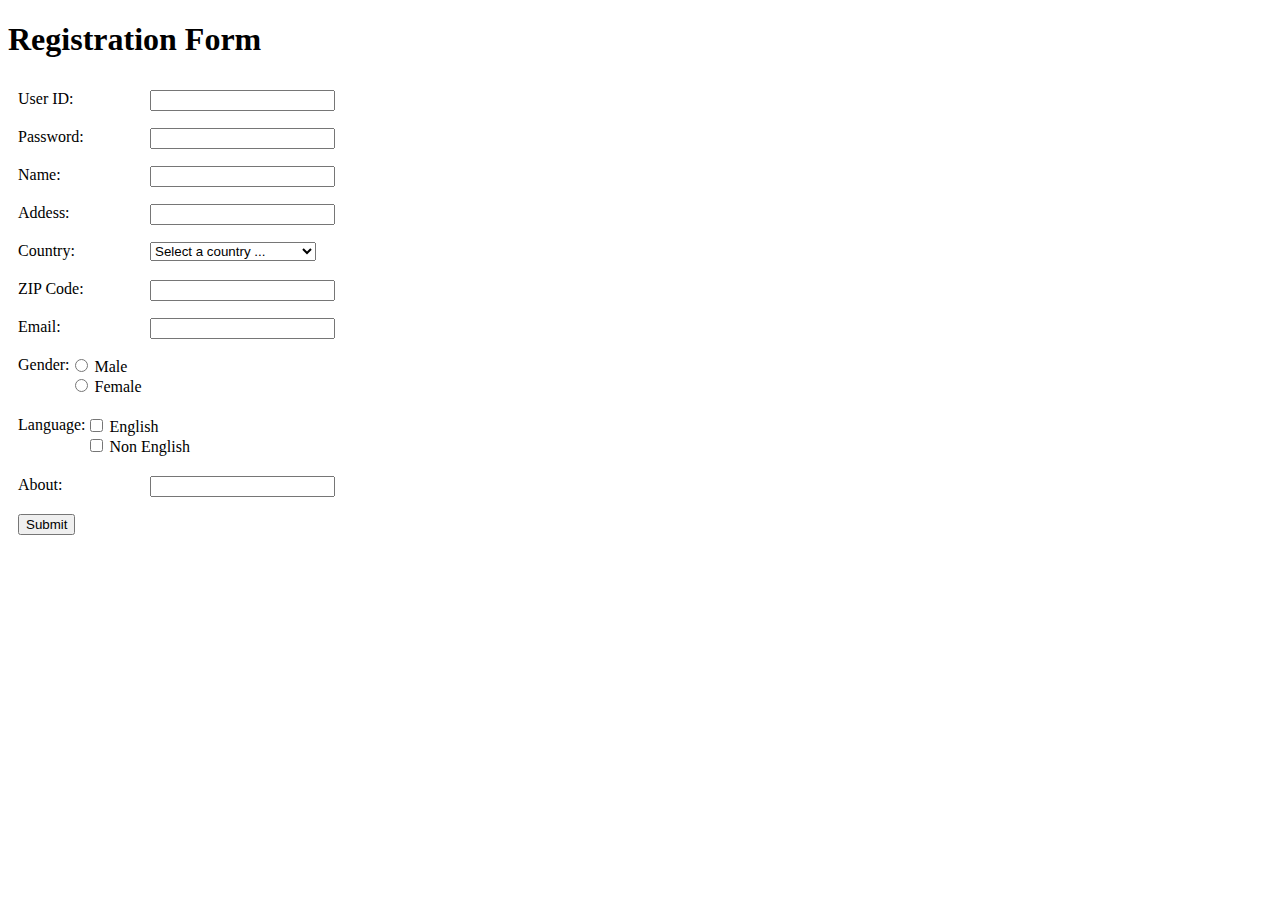
<file: Yeu Cau 01/index.html>
<!DOCTYPE html>
<html lang="en">

<head>
    <meta charset="UTF-8">
    <meta http-equiv="X-UA-Compatible" content="IE=edge">
    <meta name="viewport" content="width=device-width, initial-scale=1.0">
    <title>Registration Form</title>
    <link rel="stylesheet" href="css/style.css">

</head>

<body>
    <form>
        <h1>Registration Form</h1>
        <div class="row">
            <div class="col">User ID:</div>
            <div class="col inp">
                <input type="text" name="txtUserID" id="txtUserID">
                <span id="statusOfUserID" class="sp"></span>
            </div>
        </div>
        <div class="row">
            <div class="col">Password:</div>
            <div class="col inp">
                <input type="password" name="txtPW" id="txtPW">
                <span id="statusOfPass" class="sp"></span>
            </div>
        </div>
        <div class="row">
            <div class="col">Name:</div>
            <div class="col inp">
                <input type="text" name="txtName" id="txtName">
                <span id="statusOfName" class="sp"></span>
            </div>
        </div>
        <div class="row">
            <div class="col ">Addess:</div>
            <div class="col inp">
                <input type="text" id="txtAdd">
                <span id="statusOfAdd" class="sp"></span>
            </div>
        </div>
        <div class="row">
            <div class="col ">Country:</div>
            <div class="col inp">
                <select name="country" class="form-control" id="country">
                    <option value="0" label="Select a country ... " selected="selected">Select a country ... </option>
                    <option value="VN" label="Viet Nam">Vietnamese</option>
                    <option value="DZ" label="Algeria">Algeria</option>
                    <option value="AO" label="Angola">Angola</option>
                    <option value="BJ" label="Benin">Benin</option>
                    <option value="BW" label="Botswana">Botswana</option>
                    <option value="BF" label="Burkina Faso">Burkina Faso</option>
                    <option value="BI" label="Burundi">Burundi</option>
                    <option value="CM" label="Cameroon">Cameroon</option>
                    <option value="CV" label="Cape Verde">Cape Verde</option>
                    <option value="CF" label="Central African Republic">Central African Republic</option>
                    <option value="TD" label="Chad">Chad</option>
                    <option value="KM" label="Comoros">Comoros</option>
                    <option value="CG" label="Congo - Brazzaville">Congo - Brazzaville</option>
                    <option value="CD" label="Congo - Kinshasa">Congo - Kinshasa</option>
                    <option value="CI" label="Côte d’Ivoire">Côte d’Ivoire</option>
                    <option value="DJ" label="Djibouti">Djibouti</option>
                    <option value="EG" label="Egypt">Egypt</option>
                    <option value="GQ" label="Equatorial Guinea">Equatorial Guinea</option>
                    <option value="ER" label="Eritrea">Eritrea</option>
                    <option value="ET" label="Ethiopia">Ethiopia</option>
                    <option value="GA" label="Gabon">Gabon</option>
                    <option value="GM" label="Gambia">Gambia</option>
                    <option value="GH" label="Ghana">Ghana</option>
                    <option value="GN" label="Guinea">Guinea</option>
                    <option value="GW" label="Guinea-Bissau">Guinea-Bissau</option>
                    <option value="KE" label="Kenya">Kenya</option>
                    <option value="LS" label="Lesotho">Lesotho</option>
                    <option value="LR" label="Liberia">Liberia</option>
                    <option value="LY" label="Libya">Libya</option>
                    <option value="MG" label="Madagascar">Madagascar</option>
                    <option value="MW" label="Malawi">Malawi</option>
                    <option value="ML" label="Mali">Mali</option>
                    <option value="MR" label="Mauritania">Mauritania</option>
                    <option value="MU" label="Mauritius">Mauritius</option>
                    <option value="YT" label="Mayotte">Mayotte</option>
                    <option value="MA" label="Morocco">Morocco</option>
                    <option value="MZ" label="Mozambique">Mozambique</option>
                    <option value="NA" label="Namibia">Namibia</option>
                    <option value="NE" label="Niger">Niger</option>
                    <option value="NG" label="Nigeria">Nigeria</option>
                    <option value="RW" label="Rwanda">Rwanda</option>
                    <option value="RE" label="Réunion">Réunion</option>
                    <option value="SH" label="Saint Helena">Saint Helena</option>
                    <option value="SN" label="Senegal">Senegal</option>
                    <option value="SC" label="Seychelles">Seychelles</option>
                    <option value="SL" label="Sierra Leone">Sierra Leone</option>
                    <option value="SO" label="Somalia">Somalia</option>
                    <option value="ZA" label="South Africa">South Africa</option>
                    <option value="SD" label="Sudan">Sudan</option>
                    <option value="SZ" label="Swaziland">Swaziland</option>
                    <option value="ST" label="São Tomé and Príncipe">São Tomé and Príncipe</option>
                    <option value="TZ" label="Tanzania">Tanzania</option>
                    <option value="TG" label="Togo">Togo</option>
                    <option value="TN" label="Tunisia">Tunisia</option>
                    <option value="UG" label="Uganda">Uganda</option>
                    <option value="EH" label="Western Sahara">Western Sahara</option>
                    <option value="ZM" label="Zambia">Zambia</option>
                </select>
                <span id="statusOfCountry" class="sp"></span>
            </div>
        </div>
        <div class="row">
            <div class="col ">ZIP Code:</div>
            <div class="col inp">
                <input type="text" name="txtZip" id="txtZip">
                <span id="statusOfZip" class="sp"></span>
            </div>
        </div>
        <div class="row">
            <div class="col ">Email:</div>
            <div class="col inp">
                <input type="text" name="txtEmail" id="txtEmail">
                <span id="statusOfEmail" class="sp"></span>
            </div>
        </div>
        <div class="row">
            <div class="col gen">Gender:</div>
            <div class="col inp1">
                <form action="action">

                    <div class="selection">
                        <input type="radio" id="gender" name="gender" value="male">
                        <label for="s1">Male</label><br>
                    </div>

                    <div class="selection">
                        <input type="radio" id="gender" name="gender" value="female">
                        <label for="s2">Female</label><br>
                    </div>
                </form>
                <span id="statusOfGender" class="sp"></span>
            </div>
        </div>
        <div class="row lan">
            <div class="col ">Language:</div>
            <div class="col inp1">
                <form action="action">
                    <div class="selection">
                        <input type="checkbox" id="language" name="language" value="1">
                        <label for="language1">English</label><br>
                    </div>
                    <div class="selection">
                        <input type="checkbox" id="language" name="language" value="2">
                        <label for="language2">Non English</label><br>
                    </div>
                </form>
                <span id="statusOfLanguage" class="sp"></span>
            </div>
        </div>
        <div class="row about">
            <div class="col ">About:</div>
            <div class="col inp">
                <input type="text" name="txtAbout" id="txtAbout">
                <span id="statusOfAbout" class="sp"></span>
            </div>
        </div>
        <div class="row btn">
            <div class="col"></div>
            <div class="col">
                <input type="submit" id="btnRegister">
            </div>
        </div>
    </form>


    <script src="https://code.jquery.com/jquery-3.6.0.min.js"
        integrity="sha256-/xUj+3OJU5yExlq6GSYGSHk7tPXikynS7ogEvDej/m4=" crossorigin="anonymous"></script>
    <script src="js/main.js"></script>
</body>

</html>
</file>
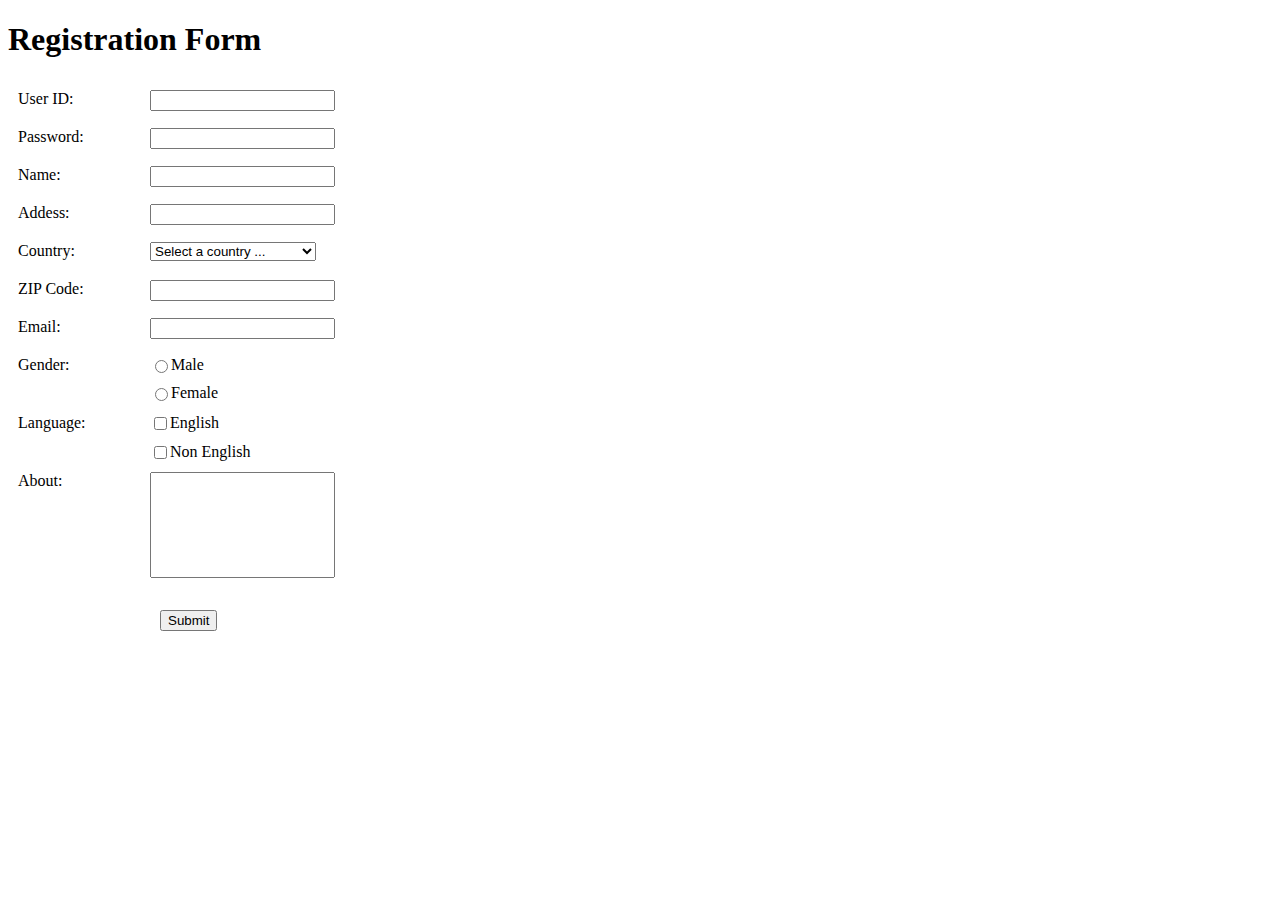
<file: Yeu Cau 02/index.html>
<!DOCTYPE html>
<html lang="en">

<head>
    <meta charset="UTF-8">
    <meta http-equiv="X-UA-Compatible" content="IE=edge">
    <meta name="viewport" content="width=device-width, initial-scale=1.0">
    <title>Registration Form</title>
    <link rel="stylesheet" href="css/style.css">

</head>

<body>
    <form>
        <h1>Registration Form</h1>
        <div class="row">
            <div class="col">User ID:</div>
            <div class="col inp">
                <input type="text" name="txtUserID" id="txtUserID">
                <span id="statusOfUserID" class="sp"></span>
            </div>
        </div>
        <div class="row">
            <div class="col">Password:</div>
            <div class="col inp">
                <input type="password" name="txtPW" id="txtPW">
                <span id="statusOfPass" class="sp"></span>
            </div>
        </div>
        <div class="row">
            <div class="col">Name:</div>
            <div class="col inp">
                <input type="text" name="txtName" id="txtName">
                <span id="statusOfName" class="sp"></span>
            </div>
        </div>
        <div class="row">
            <div class="col ">Addess:</div>
            <div class="col inp">
                <input type="text" id="txtAdd" name="txtAdd">
                <span id="statusOfAdd" class="sp"></span>
            </div>
        </div>
        <div class="row">
            <div class="col ">Country:</div>
            <div class="col inp">
                <select name="country" class="form-control" id="country">
                    <option value="">Select a country ... </option>
                    <option value="VN" label="Viet Nam">Vietnamese</option>
                    <option value="DZ" label="Algeria">Algeria</option>
                    <option value="AO" label="Angola">Angola</option>
                    <option value="BJ" label="Benin">Benin</option>
                    <option value="BW" label="Botswana">Botswana</option>
                    <option value="BF" label="Burkina Faso">Burkina Faso</option>
                    <option value="BI" label="Burundi">Burundi</option>
                    <option value="CM" label="Cameroon">Cameroon</option>
                    <option value="CV" label="Cape Verde">Cape Verde</option>
                    <option value="CF" label="Central African Republic">Central African Republic</option>
                    <option value="TD" label="Chad">Chad</option>
                    <option value="KM" label="Comoros">Comoros</option>
                    <option value="CG" label="Congo - Brazzaville">Congo - Brazzaville</option>
                    <option value="CD" label="Congo - Kinshasa">Congo - Kinshasa</option>
                    <option value="CI" label="Côte d’Ivoire">Côte d’Ivoire</option>
                    <option value="DJ" label="Djibouti">Djibouti</option>
                    <option value="EG" label="Egypt">Egypt</option>
                    <option value="GQ" label="Equatorial Guinea">Equatorial Guinea</option>
                    <option value="ER" label="Eritrea">Eritrea</option>
                    <option value="ET" label="Ethiopia">Ethiopia</option>
                    <option value="GA" label="Gabon">Gabon</option>
                    <option value="GM" label="Gambia">Gambia</option>
                    <option value="GH" label="Ghana">Ghana</option>
                    <option value="GN" label="Guinea">Guinea</option>
                    <option value="GW" label="Guinea-Bissau">Guinea-Bissau</option>
                    <option value="KE" label="Kenya">Kenya</option>
                    <option value="LS" label="Lesotho">Lesotho</option>
                    <option value="LR" label="Liberia">Liberia</option>
                    <option value="LY" label="Libya">Libya</option>
                    <option value="MG" label="Madagascar">Madagascar</option>
                    <option value="MW" label="Malawi">Malawi</option>
                    <option value="ML" label="Mali">Mali</option>
                    <option value="MR" label="Mauritania">Mauritania</option>
                    <option value="MU" label="Mauritius">Mauritius</option>
                    <option value="YT" label="Mayotte">Mayotte</option>
                    <option value="MA" label="Morocco">Morocco</option>
                    <option value="MZ" label="Mozambique">Mozambique</option>
                    <option value="NA" label="Namibia">Namibia</option>
                    <option value="NE" label="Niger">Niger</option>
                    <option value="NG" label="Nigeria">Nigeria</option>
                    <option value="RW" label="Rwanda">Rwanda</option>
                    <option value="RE" label="Réunion">Réunion</option>
                    <option value="SH" label="Saint Helena">Saint Helena</option>
                    <option value="SN" label="Senegal">Senegal</option>
                    <option value="SC" label="Seychelles">Seychelles</option>
                    <option value="SL" label="Sierra Leone">Sierra Leone</option>
                    <option value="SO" label="Somalia">Somalia</option>
                    <option value="ZA" label="South Africa">South Africa</option>
                    <option value="SD" label="Sudan">Sudan</option>
                    <option value="SZ" label="Swaziland">Swaziland</option>
                    <option value="ST" label="São Tomé and Príncipe">São Tomé and Príncipe</option>
                    <option value="TZ" label="Tanzania">Tanzania</option>
                    <option value="TG" label="Togo">Togo</option>
                    <option value="TN" label="Tunisia">Tunisia</option>
                    <option value="UG" label="Uganda">Uganda</option>
                    <option value="EH" label="Western Sahara">Western Sahara</option>
                    <option value="ZM" label="Zambia">Zambia</option>
                </select>
                <span id="statusOfCountry" class="sp"></span>
            </div>
        </div>
        <div class="row">
            <div class="col ">ZIP Code:</div>
            <div class="col inp">
                <input type="text" name="txtZip" id="txtZip">
                <span id="statusOfZip" class="sp"></span>
            </div>
        </div>
        <div class="row">
            <div class="col ">Email:</div>
            <div class="col inp">
                <input type="text" name="txtEmail" id="txtEmail">
                <span id="statusOfEmail" class="sp"></span>
            </div>
        </div>
        <div class="row">
            <div class="col gen">Gender:</div>
            <div class="col inp1">
                <form action="action">

                    <div class="selection">
                        <input type="radio" id="gender" name="gender" value="1">
                        <label for="s1">Male</label><br>
                    </div>

                    <div class="selection">
                        <input type="radio" id="gender" name="gender" value="2">
                        <label for="s2">Female</label><br>
                    </div>
                </form>
                <span id="statusOfGender" class="sp"></span>
            </div>
        </div>
        <div class="row lan">
            <div class="col ">Language:</div>
            <div class="col inp1">
                <form action="action">
                    <div class="selection">
                        <input type="checkbox" id="language" name="language" value="1">
                        <label for="language1">English</label><br>
                    </div>
                    <div class="selection">
                        <input type="checkbox" id="language" name="language" value="2">
                        <label for="language2">Non English</label><br>
                    </div>
                </form>
                <span id="statusOfLanguage" class="sp"></span>
            </div>
        </div>
        <div class="row about">
            <div class="col ">About:</div>
            <div class="col inp">
                <input type="text" name="txtAbout" id="txtAbout">
                <span id="statusOfAbout" class="sp"></span>
            </div>
        </div>
        <div class="row btn">
            <div class="col"></div>
            <div class="col">
                <input type="submit" id="btnRegister">
            </div>
        </div>
    </form>
    <script src="https://code.jquery.com/jquery-3.6.0.min.js"
        integrity="sha256-/xUj+3OJU5yExlq6GSYGSHk7tPXikynS7ogEvDej/m4=" crossorigin="anonymous"></script>
    <script src="js/main.js"></script>
</body>
</html>
</file>
<file: Yeu Cau 01/css/style.css>
.form-main{
    width: 500px;
    height: max-content;
    background-color: rgba(72, 167, 96, 0.49);
    padding: 50px;
}
.row{
    display:flex;
    padding: 10px;
}
.inp{
    position: absolute;
    left: 150px;
}
.sp{
    position: absolute;
    left: 200px;
    width: max-content;
}
.form-horizontal{
    display: flex;
}
.selection{
    margin-right: 20px;
}
</file>
<file: Yeu Cau 02/css/style.css>
from{
    background-color: rgba(72, 167, 96, 0.49);
    padding: 50px;
}
.row{
    display:flex;
    padding: 10px;
}
.inp{
    position: absolute;
    left: 150px;
}
.inp1{
    position: absolute;
    left: 150px;
    margin-bottom: 10px;
}
.sp{
    position: absolute;
    left: 200px;
    width: max-content;
}
.gen,
.lan{
    margin-bottom: 20px;
}
.form-horizontal{
    display: flex;
}
.selection{
    display: flex;
    margin-bottom: 10px;
}
#statusOfLanguage,
#statusOfGender{
    position: absolute;
    top: 0px;
}
#txtAbout{
    height: 100px;
}
.btn{
    position: absolute;
    top: 600px;
    left: 150px
}
</file>
